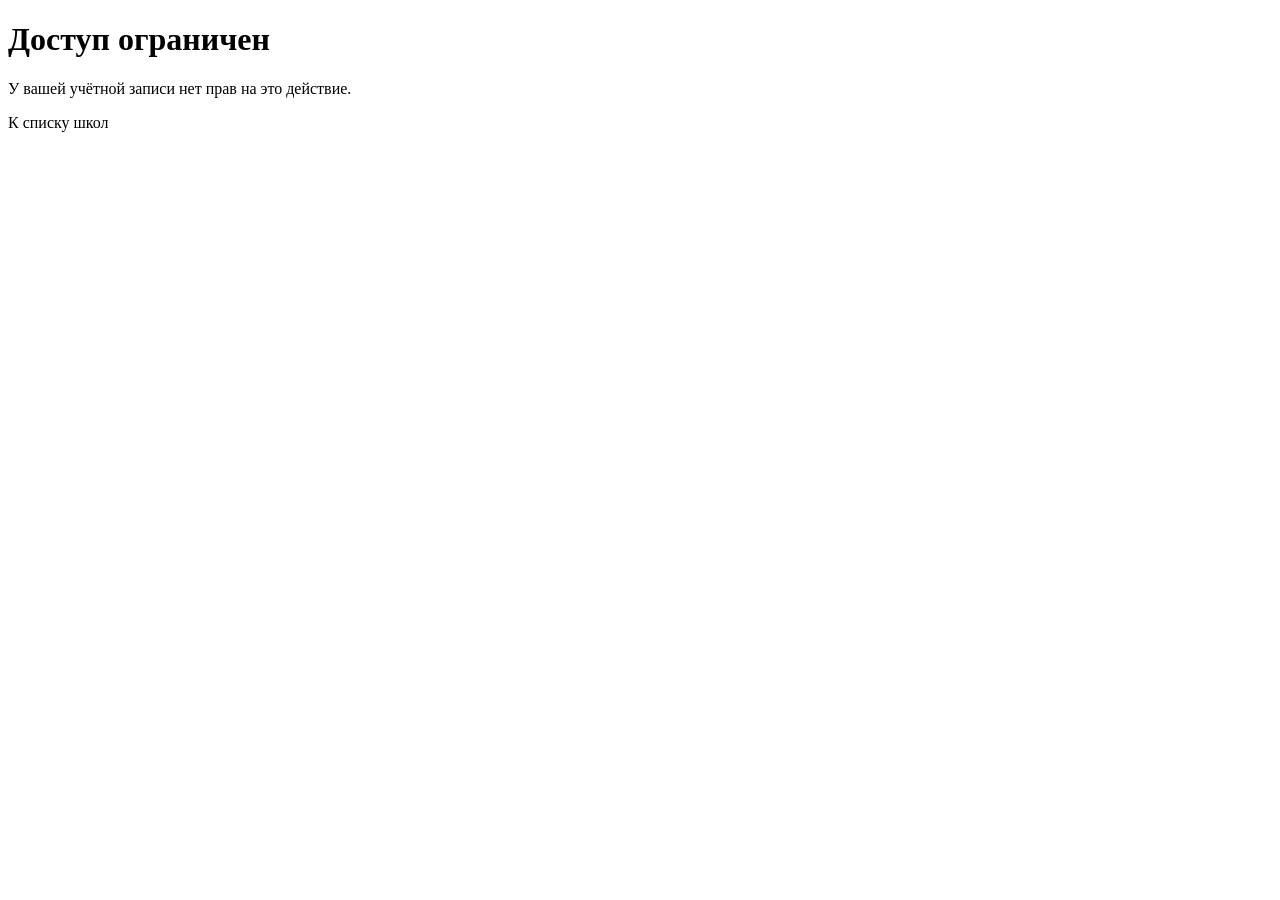
<file: src/main/resources/templates/forbidden.html>
<!DOCTYPE html>
<html lang="ru" xmlns:th="http://www.thymeleaf.org">
<head th:replace="~{portal :: head('Доступ ограничен')}"><title>Доступ ограничен</title></head>
<body>
<div class="layout">
    <aside th:replace="~{portal :: sidebar('')}"></aside>
    <main class="workspace">
        <header class="page-header">
            <div>
                <h1>Доступ ограничен</h1>
                <p>У вашей учётной записи нет прав на это действие.</p>
            </div>
        </header>
        <a class="button button-primary" th:href="@{/schools}">К списку школ</a>
    </main>
</div>
</body>
</html>
</file>
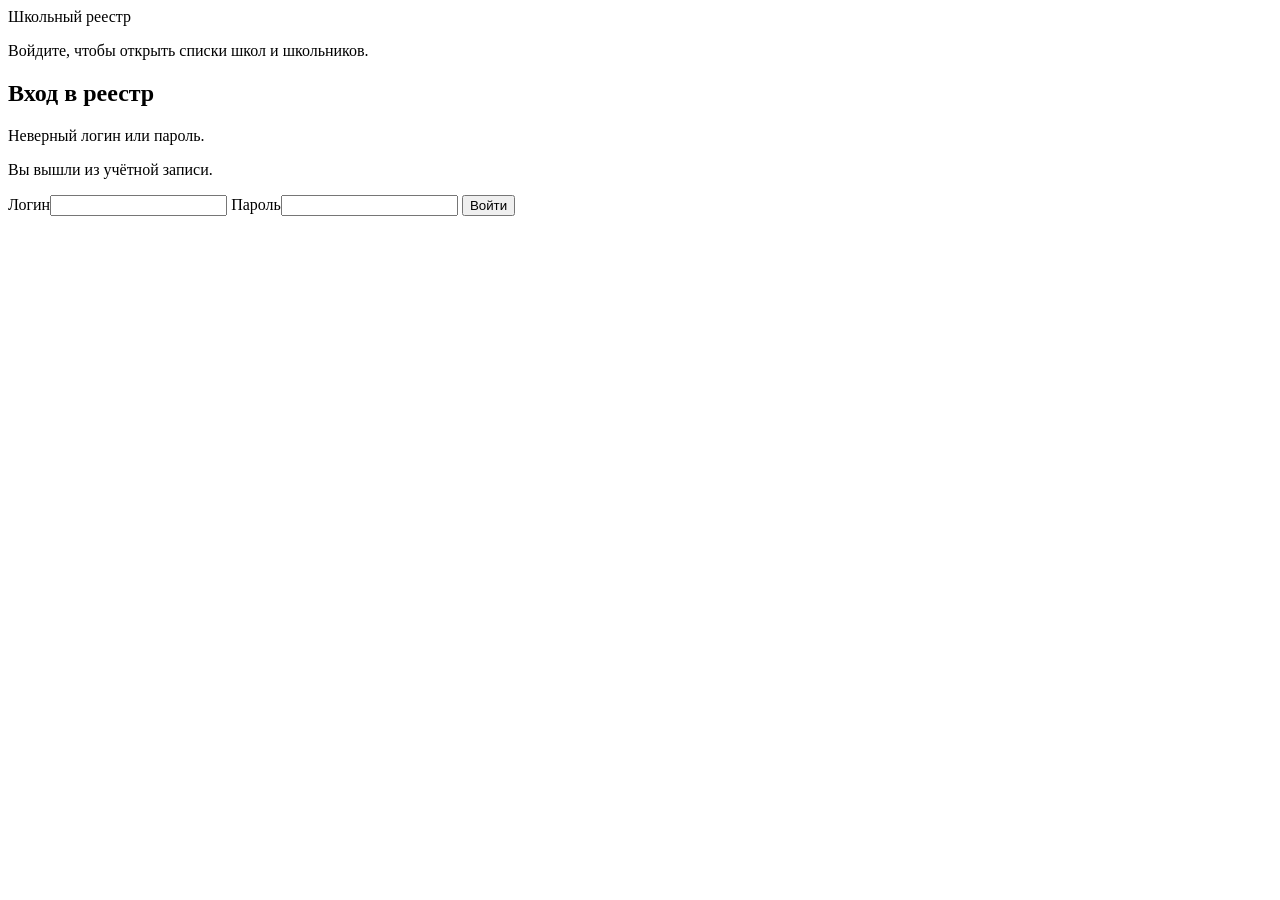
<file: src/main/resources/templates/login.html>
<!DOCTYPE html>
<html lang="ru" xmlns:th="http://www.thymeleaf.org">
<head th:replace="~{portal :: head('Вход')}"><title>Вход</title></head>
<body>
<main class="login-layout">
    <div class="login-intro">
        <div class="brand">
            <span class="brand-mark" aria-hidden="true"><span></span></span>
            <span>Школьный реестр</span>
        </div>
        <p>Войдите, чтобы открыть списки школ и школьников.</p>
    </div>
    <section class="panel login-panel" aria-labelledby="login-heading">
        <h1 id="login-heading">Вход в реестр</h1>
        <p class="notice notice-error" role="alert" th:if="${param.error}">Неверный логин или пароль.</p>
        <p class="notice notice-success" role="status" th:if="${param.logout}">Вы вышли из учётной записи.</p>
        <form class="login-form" th:action="@{/login}" method="post">
            <label class="field"><span>Логин</span><input name="username" autocomplete="username" required></label>
            <label class="field"><span>Пароль</span><input name="password" type="password" autocomplete="current-password" required></label>
            <button class="button button-primary" type="submit">Войти</button>
        </form>
    </section>
</main>
</body>
</html>
</file>
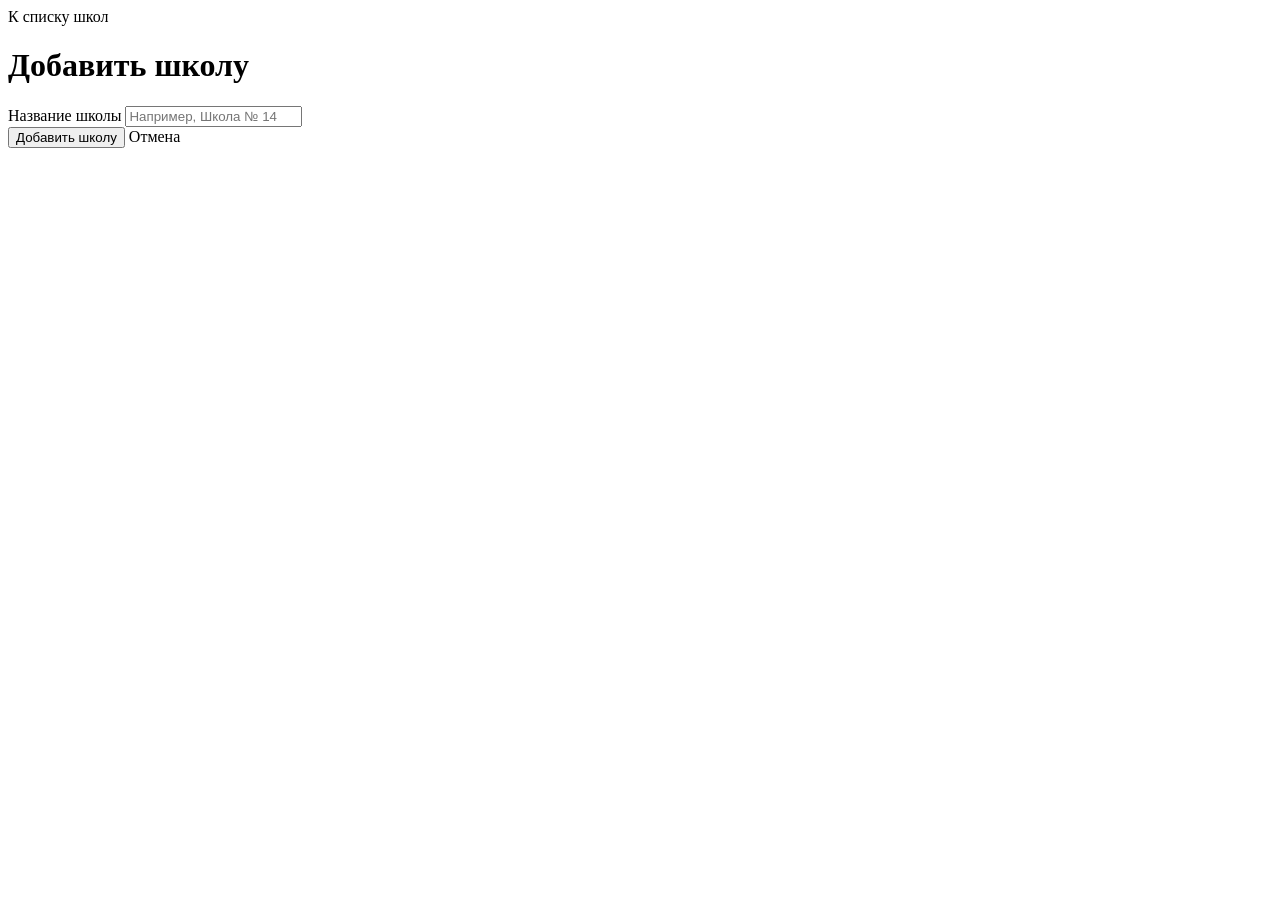
<file: src/main/resources/templates/new_school.html>
<!DOCTYPE html>
<html lang="ru" xmlns:th="http://www.thymeleaf.org">
<head th:replace="~{portal :: head('Добавить школу')}"><title>Добавить школу</title></head>
<body>
<div class="layout">
    <aside th:replace="~{portal :: sidebar('schools')}"></aside>
    <main class="workspace">
        <a class="back-link text-link" th:href="@{/schools}">К списку школ</a>
        <header class="page-header">
            <div><h1>Добавить школу</h1></div>
        </header>

        <form class="panel form-panel compact-form" th:action="@{/schools/new}" th:object="${school}" method="post">
            <div class="form-content">
                <label class="field" for="name">
                    <span>Название школы</span>
                    <input type="text" th:field="*{name}" placeholder="Например, Школа № 14" required maxlength="255">
                    <span class="form-error" th:if="${#fields.hasErrors('name')}" th:errors="*{name}"></span>
                </label>
            </div>
            <div class="form-actions">
                <button class="button button-primary" type="submit">Добавить школу</button>
                <a class="button button-secondary" th:href="@{/schools}">Отмена</a>
            </div>
        </form>
    </main>
</div>
</body>
</html>
</file>
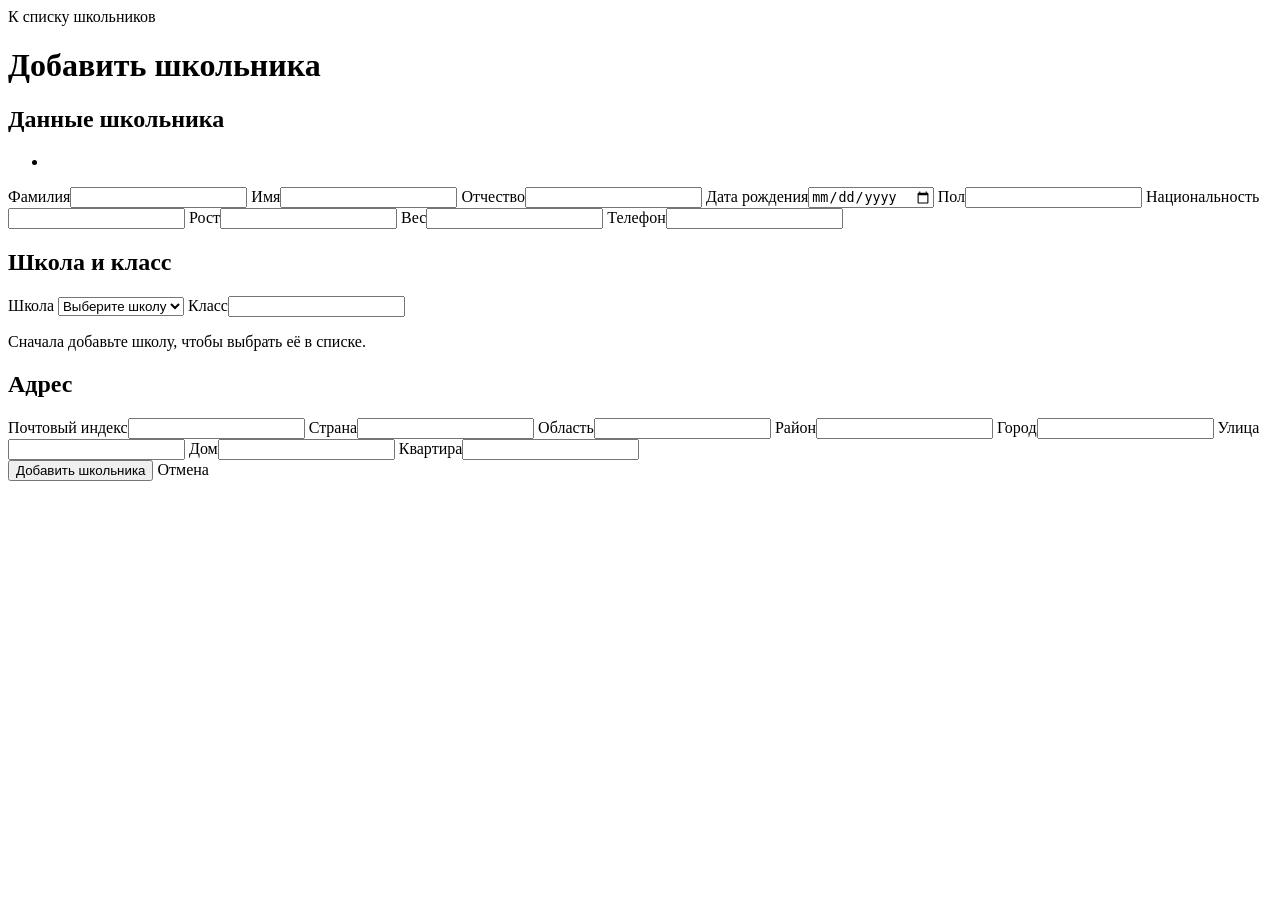
<file: src/main/resources/templates/new_schoolchild.html>
<!DOCTYPE html>
<html lang="ru" xmlns:th="http://www.thymeleaf.org">
<head th:replace="~{portal :: head('Добавить школьника')}"><title>Добавить школьника</title></head>
<body>
<div class="layout">
    <aside th:replace="~{portal :: sidebar('children')}"></aside>
    <main class="workspace">
        <a class="back-link text-link" th:href="@{/schoolchildren}">К списку школьников</a>
        <header class="page-header">
            <div><h1>Добавить школьника</h1></div>
        </header>

        <form class="panel form-panel" th:action="@{/schoolchildren/new}" th:object="${schoolchild}" method="post">
            <section class="form-content" aria-labelledby="pupil-heading">
                <h2 id="pupil-heading">Данные школьника</h2>
                <ul class="notice notice-error" role="alert" th:if="${#fields.hasAnyErrors()}">
                    <li th:each="message : ${#fields.allErrors()}" th:text="${message}"></li>
                </ul>
                <div class="field-grid">
                    <label class="field"><span>Фамилия</span><input type="text" th:field="*{lastName}"></label>
                    <label class="field"><span>Имя</span><input type="text" th:field="*{firstName}"></label>
                    <label class="field"><span>Отчество</span><input type="text" th:field="*{middleName}"></label>
                    <label class="field"><span>Дата рождения</span><input type="date" th:field="*{birthDate}"></label>
                    <label class="field"><span>Пол</span><input type="text" th:field="*{gender}"></label>
                    <label class="field"><span>Национальность</span><input type="text" th:field="*{nationality}"></label>
                    <label class="field"><span>Рост</span><input type="number" th:field="*{height}"></label>
                    <label class="field"><span>Вес</span><input type="number" th:field="*{weight}"></label>
                    <label class="field"><span>Телефон</span><input type="tel" th:field="*{phone}"></label>
                </div>
            </section>
            <section class="form-content" aria-labelledby="school-heading">
                <h2 id="school-heading">Школа и класс</h2>
                <div class="field-grid">
                    <label class="field field-wide">
                        <span>Школа</span>
                        <select name="schoolId" required>
                            <option value="">Выберите школу</option>
                            <option th:each="school : ${schools}" th:value="${school.id}"
                                    th:text="${school.name}" th:selected="${school.id == schoolId}"></option>
                        </select>
                    </label>
                    <label class="field"><span>Класс</span><input type="text" th:field="*{schoolClass}"></label>
                </div>
                <p class="form-hint" th:if="${#lists.isEmpty(schools)}">
                    Сначала <a class="text-link" th:href="@{/schools/new}">добавьте школу</a>, чтобы выбрать её в списке.
                </p>
            </section>
            <section class="form-content" aria-labelledby="address-heading">
                <h2 id="address-heading">Адрес</h2>
                <div class="field-grid">
                    <label class="field"><span>Почтовый индекс</span><input type="text" th:field="*{address.postalCode}"></label>
                    <label class="field"><span>Страна</span><input type="text" th:field="*{address.country}"></label>
                    <label class="field"><span>Область</span><input type="text" th:field="*{address.region}"></label>
                    <label class="field"><span>Район</span><input type="text" th:field="*{address.district}"></label>
                    <label class="field"><span>Город</span><input type="text" th:field="*{address.city}"></label>
                    <label class="field"><span>Улица</span><input type="text" th:field="*{address.street}"></label>
                    <label class="field"><span>Дом</span><input type="text" th:field="*{address.house}"></label>
                    <label class="field"><span>Квартира</span><input type="text" th:field="*{address.apartment}"></label>
                </div>
            </section>
            <div class="form-actions">
                <button class="button button-primary" type="submit">Добавить школьника</button>
                <a class="button button-secondary" th:href="@{/schoolchildren}">Отмена</a>
            </div>
        </form>
    </main>
</div>
</body>
</html>
</file>
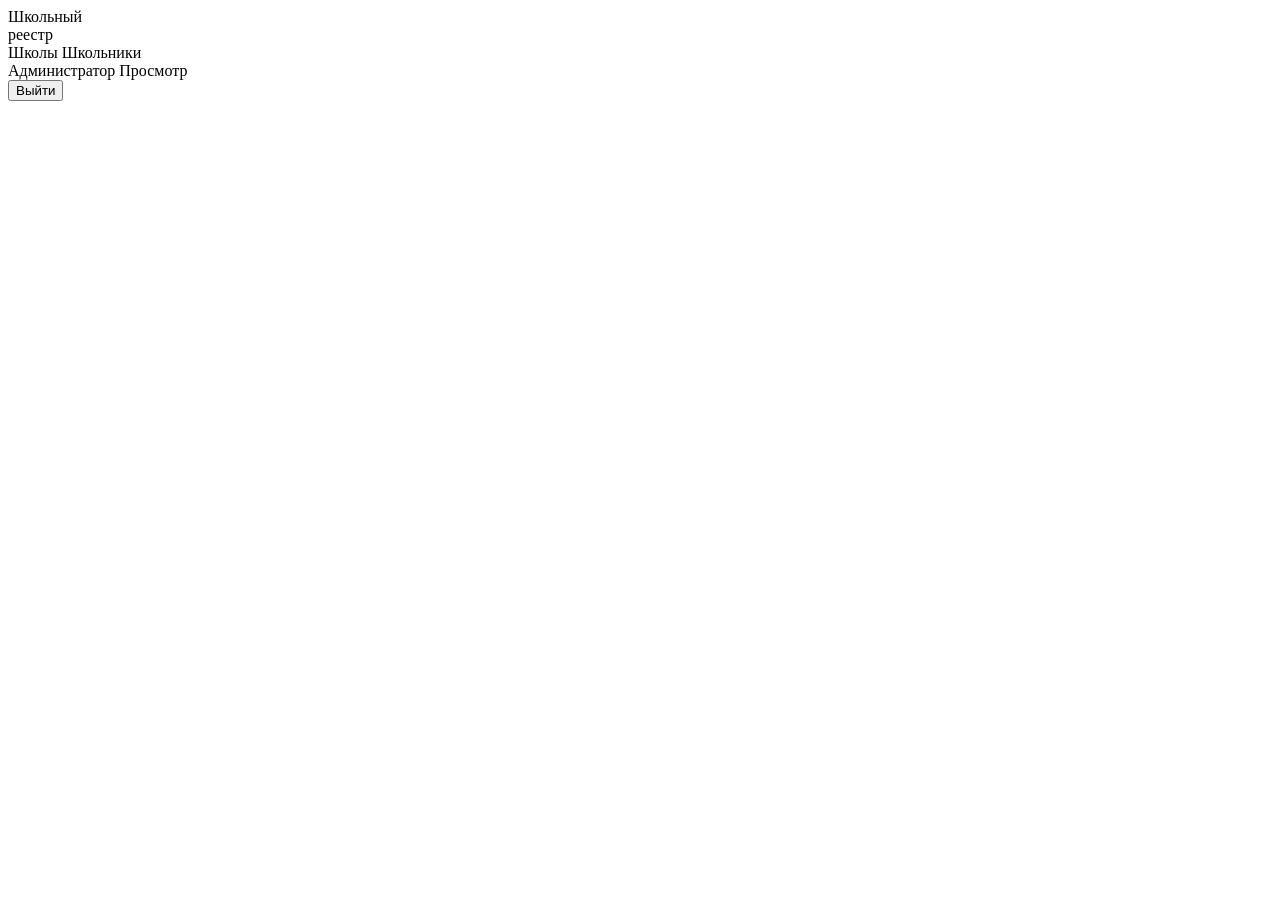
<file: src/main/resources/templates/portal.html>
<!DOCTYPE html>
<html lang="ru" xmlns:th="http://www.thymeleaf.org" xmlns:sec="http://www.thymeleaf.org/extras/spring-security">
<head th:fragment="head(title)">
    <meta charset="UTF-8">
    <meta name="viewport" content="width=device-width, initial-scale=1">
    <meta name="theme-color" content="#123a30">
    <title th:text="${title + ' · Школьный реестр'}">Школьный реестр</title>
    <link rel="stylesheet" th:href="@{/css/portal.css}">
</head>
<body>
<aside class="sidebar" th:fragment="sidebar(section)">
    <a class="brand" th:href="@{/schools}">
        <span class="brand-mark" aria-hidden="true"><span></span></span>
        <span>Школьный<br>реестр</span>
    </a>
    <nav class="navigation" aria-label="Разделы">
        <a th:href="@{/schools}" th:aria-current="${section == 'schools' ? 'page' : null}">Школы</a>
        <a th:href="@{/schoolchildren}" th:aria-current="${section == 'children' ? 'page' : null}">Школьники</a>
    </nav>
    <div class="account" sec:authorize="isAuthenticated()">
        <span class="account-name" sec:authentication="name"></span>
        <span class="account-role" sec:authorize="hasRole('ADMIN')">Администратор</span>
        <span class="account-role" sec:authorize="hasRole('USER')">Просмотр</span>
        <form th:action="@{/logout}" method="post">
            <button class="button account-logout" type="submit">Выйти</button>
        </form>
    </div>
</aside>
</body>
</html>
</file>
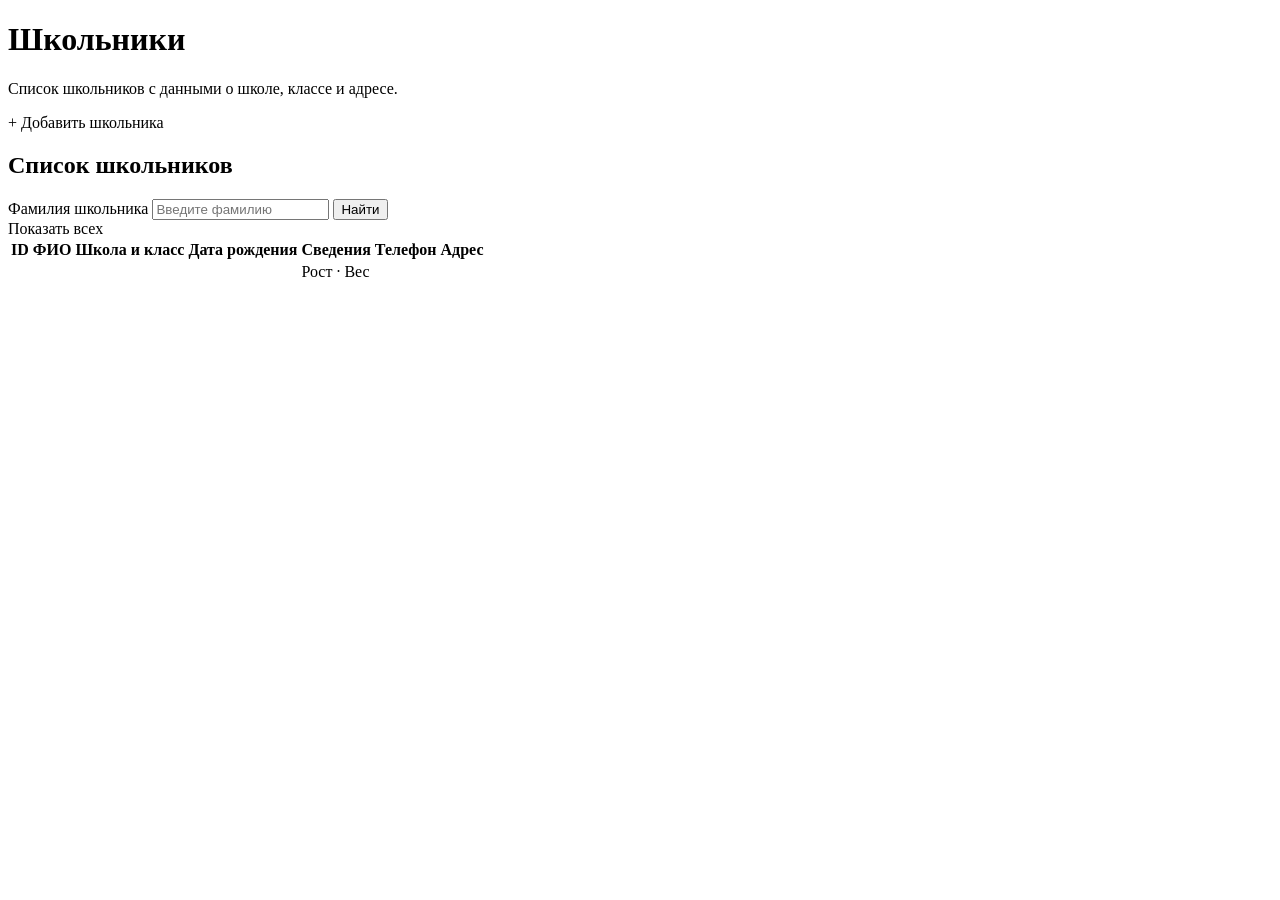
<file: src/main/resources/templates/schoolchildren.html>
<!DOCTYPE html>
<html lang="ru" xmlns:th="http://www.thymeleaf.org" xmlns:sec="http://www.thymeleaf.org/extras/spring-security">
<head th:replace="~{portal :: head('Школьники')}"><title>Школьники</title></head>
<body>
<div class="layout">
    <aside th:replace="~{portal :: sidebar('children')}"></aside>
    <main class="workspace">
        <header class="page-header">
            <div>
                <h1>Школьники</h1>
                <p>Список школьников с данными о школе, классе и адресе.</p>
            </div>
            <a class="button button-primary" th:href="@{/schoolchildren/new}" sec:authorize="hasRole('ADMIN')"><span aria-hidden="true">+</span> Добавить школьника</a>
        </header>

        <section class="panel" aria-labelledby="children-heading">
            <div class="panel-heading">
                <h2 id="children-heading">Список школьников</h2>
                <span class="count" th:text="${'Записей: ' + #lists.size(schoolchildren)}"></span>
            </div>
            <div class="toolbar">
                <form class="search" th:action="@{/schoolchildren/search/lastname}" method="get" role="search">
                    <label class="visually-hidden" for="last-name-search">Фамилия школьника</label>
                    <input id="last-name-search" name="lastName" type="search" placeholder="Введите фамилию"
                           th:value="${param.lastName != null ? param.lastName[0] : ''}">
                    <button class="button button-secondary" type="submit">Найти</button>
                </form>
                <a class="text-link" th:href="@{/schoolchildren}">Показать всех</a>
            </div>
            <div class="table-scroll" tabindex="0" role="region" aria-labelledby="children-heading">
                <table class="children-table" aria-labelledby="children-heading">
                    <thead>
                    <tr>
                        <th scope="col">ID</th>
                        <th scope="col">ФИО</th>
                        <th scope="col">Школа и класс</th>
                        <th scope="col">Дата рождения</th>
                        <th scope="col">Сведения</th>
                        <th scope="col">Телефон</th>
                        <th scope="col">Адрес</th>
                    </tr>
                    </thead>
                    <tbody>
                    <tr th:each="schoolchild : ${schoolchildren}">
                        <td class="identifier" th:text="${schoolchild.id}"></td>
                        <td><span class="record-name"
                                  th:text="${#strings.trim(schoolchild.lastName + ' ' + schoolchild.firstName + ' ' + (schoolchild.middleName ?: ''))}"></span></td>
                        <td>
                            <span class="record-name" th:text="${schoolchild.school.name}"></span>
                            <span class="cell-detail" th:text="${schoolchild.schoolClass}"></span>
                        </td>
                        <td class="nowrap" th:text="${schoolchild.birthDate}"></td>
                        <td>
                            <span th:text="${schoolchild.gender}"></span>
                            <span class="cell-detail" th:text="${schoolchild.nationality}"></span>
                            <span class="cell-detail">
                                Рост <span th:text="${schoolchild.height}"></span> · Вес <span th:text="${schoolchild.weight}"></span>
                            </span>
                        </td>
                        <td class="nowrap" th:text="${schoolchild.phone}"></td>
                        <td th:text="${schoolchild.address.city + ', ' + schoolchild.address.street + ', ' + schoolchild.address.house}"></td>
                    </tr>
                    <tr th:if="${#lists.isEmpty(schoolchildren)}">
                        <td class="empty-state" colspan="7"
                            th:text="${param.lastName != null ? 'По этой фамилии никого не найдено.' : 'Школьников пока нет.'}"></td>
                    </tr>
                    </tbody>
                </table>
            </div>
        </section>
    </main>
</div>
</body>
</html>
</file>
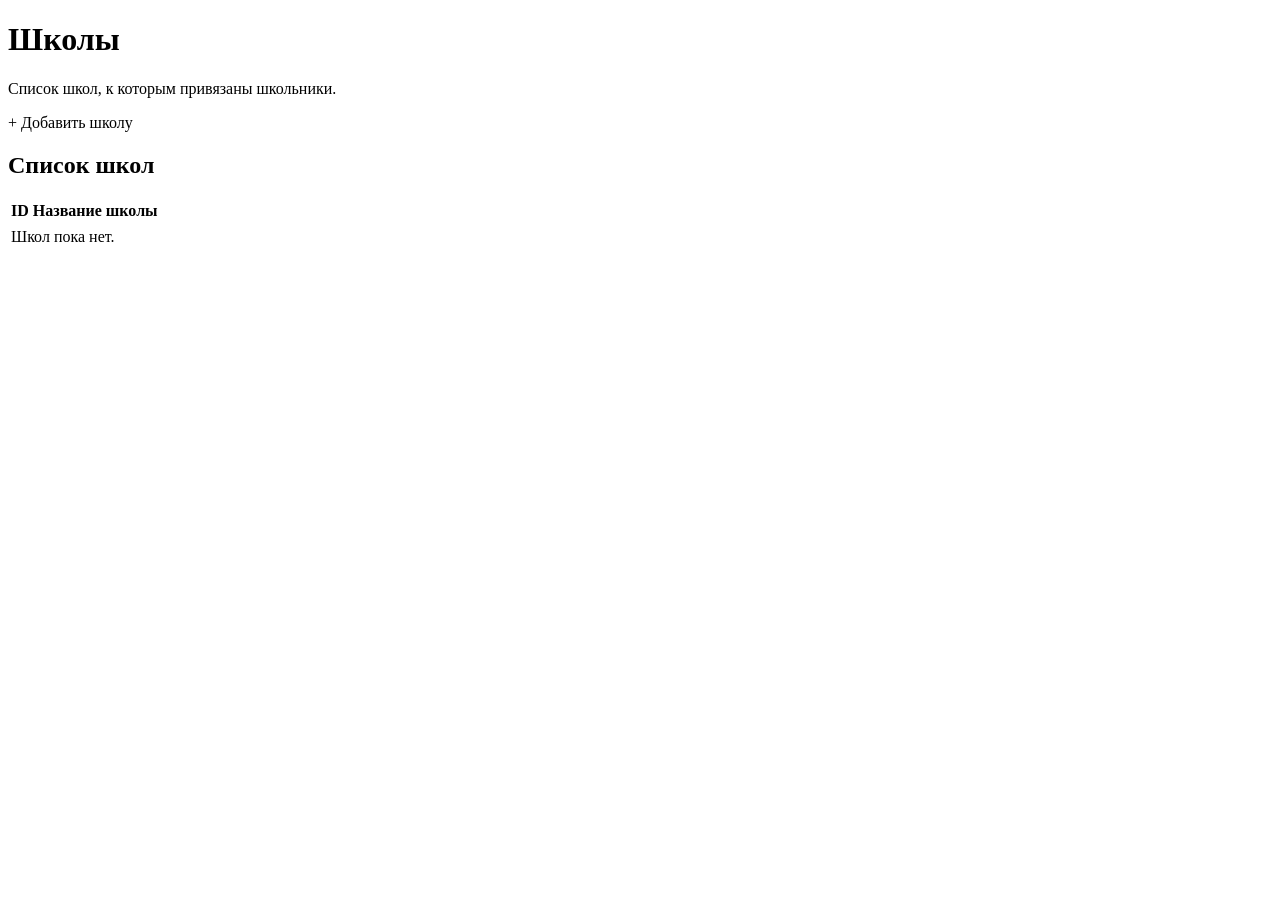
<file: src/main/resources/templates/schools.html>
<!DOCTYPE html>
<html lang="ru" xmlns:th="http://www.thymeleaf.org" xmlns:sec="http://www.thymeleaf.org/extras/spring-security">
<head th:replace="~{portal :: head('Школы')}"><title>Школы</title></head>
<body>
<div class="layout">
    <aside th:replace="~{portal :: sidebar('schools')}"></aside>
    <main class="workspace">
        <header class="page-header">
            <div>
                <h1>Школы</h1>
                <p>Список школ, к которым привязаны школьники.</p>
            </div>
            <a class="button button-primary" th:href="@{/schools/new}" sec:authorize="hasRole('ADMIN')"><span aria-hidden="true">+</span> Добавить школу</a>
        </header>

        <section class="panel" aria-labelledby="schools-heading">
            <div class="panel-heading">
                <h2 id="schools-heading">Список школ</h2>
                <span class="count" th:text="${'Записей: ' + #lists.size(schools)}"></span>
            </div>
            <div class="table-scroll">
                <table aria-labelledby="schools-heading">
                    <thead>
                    <tr>
                        <th class="id-column" scope="col">ID</th>
                        <th scope="col">Название школы</th>
                    </tr>
                    </thead>
                    <tbody>
                    <tr th:each="school : ${schools}">
                        <td class="identifier" th:text="${school.id}"></td>
                        <td class="record-name" th:text="${school.name}"></td>
                    </tr>
                    <tr th:if="${#lists.isEmpty(schools)}">
                        <td class="empty-state" colspan="2">Школ пока нет.</td>
                    </tr>
                    </tbody>
                </table>
            </div>
        </section>
    </main>
</div>
</body>
</html>
</file>
